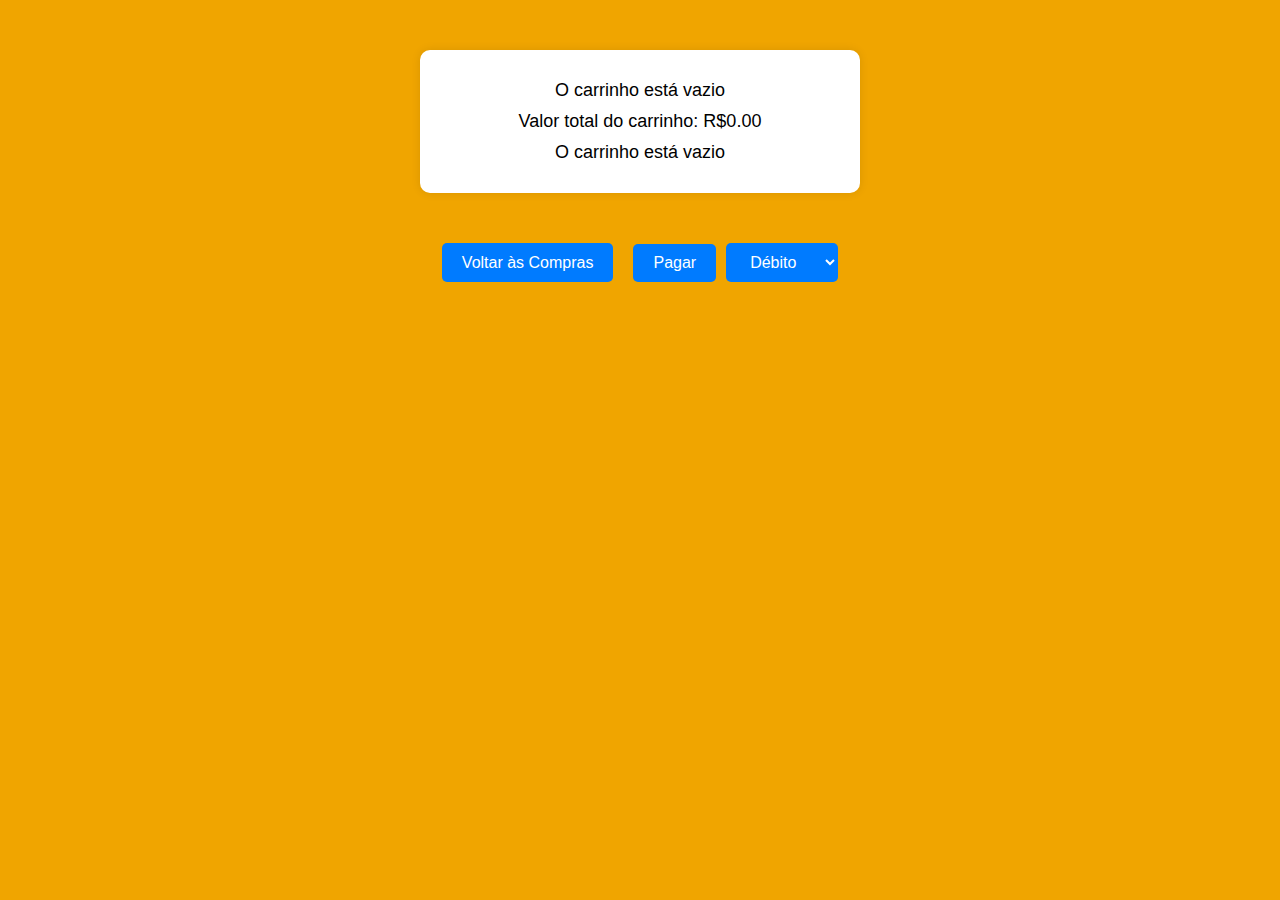
<file: Projeto_goku/Carrinho/Carrinho.html>
<!DOCTYPE html>
<html lang="pt-BR">
<head>
  <meta charset="UTF-8">
  <meta name="viewport" content="width=device-width, initial-scale=1.0">
  <link rel="stylesheet" href="Carrinho.css">
  <title>Carrinho</title>
</head>
<body>
  <div id="carrinho">
    <p id="carrinhoVazio">O carrinho está vazio</p>
    <p>Valor total do carrinho: <span id="valorTotal">R$0.00</span></p>
  </div>

  <div class="actions">
    <button class="Compras" id="voltarCompras" onclick="window.location.href='/Main/index.html'">Voltar às Compras</button>
    <div class="pagamento">
      <button onclick="processarPagamento()">Pagar</button>
      <select id="formaPagamento">
        <option value="debito">Débito</option>
        <option value="credito">Crédito</option>
        <option value="pix">PIX</option>
      </select>
    </div>
  </div>

  <script src="Carrinho.js"></script>
</body>
</html>
</file>
<file: Projeto_goku/Carrinho/Carrinho.css>
body {
  font-family: Arial, sans-serif;
  background-color: #f0a500;
  color: #000;
  text-align: center;
  margin: 0;
  padding: 0;
}

#carrinho {
  border-radius: 10px;
  padding: 20px;
  max-width: 400px;
  background-color: white;
  margin: 50px auto;
  box-shadow: 0 0 10px rgba(0, 0, 0, 0.1);
}

#carrinho p {
  font-size: 18px;
  margin: 10px 0;
}

.actions {
  display: flex;
  justify-content: center;
  gap: 20px;
  margin-top: 20px;
}

button, select {
  background-color: #007bff;
  color: white;
  border: none;
  border-radius: 5px;
  padding: 10px 20px;
  cursor: pointer;
  font-size: 16px;
}

button:hover, select:hover {
  background-color: #0056b3;
}

.Compras {
  background-color: #007bff;
  color: white;
  border: none;
  border-radius: 5px;
  padding: 10px 20px;
  cursor: pointer;
  font-size: 16px;
}

.Compras:hover {
  background-color: #0056b3;
}

.pagamento {
  display: flex;
  align-items: center;
  gap: 10px;
}
</file>
